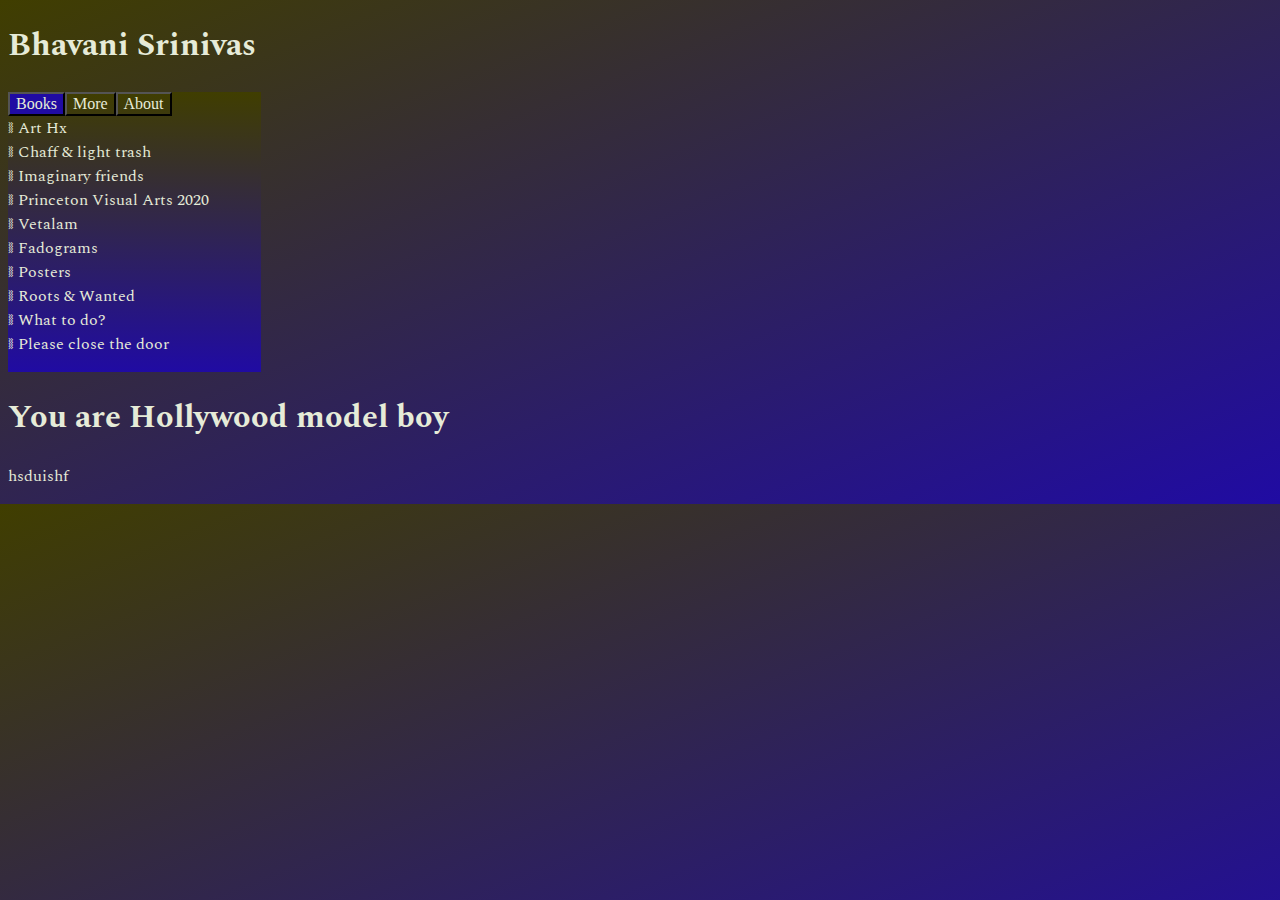
<file: draft.html>
<!DOCTYPE html>
<html lang="en" dir="ltr">
  <head>
    <meta charset="utf-8">
    <title>Bhavani Srinivas</title>
    <link rel="stylesheet" href="/draftstyles.css">
    <link rel="shortcut icon" href="/assets/favicon.jpg">
    <link rel="preconnect" href="https://fonts.gstatic.com">
    <link rel="preconnect" href="https://fonts.gstatic.com">
    <link href="https://fonts.googleapis.com/css2?family=Spectral:ital,wght@0,400;0,600;1,400;1,600&display=swap" rel="stylesheet">
  </head>
  <body>
<h1>Bhavani Srinivas</h1>
<div class="tab">
  <button class="tablinks" id="defaultOpen" onClick="openWorks(event, 'Books')">Books</button>
  <button class="tablinks" onClick="openWorks(event, 'More')">More</button>
  <button class="tablinks" onClick="openWorks(event, 'About')">About</button>
  <div class="tabcontent" id="Books">
    <p>⧚ Art Hx <br>
    ⧚ Chaff & light trash <br>
    ⧚ Imaginary friends <br>
    ⧚ Princeton Visual Arts 2020 <br>
    ⧚ Vetalam <br>
    ⧚ Fadograms <br>
    ⧚ Posters <br>
    ⧚ Roots & Wanted <br>
    ⧚ What to do? <br>
    ⧚ Please close the door <br></p>
  </div>
  <div class="tabcontent" id="More">
    <p>⧚ Chaff & light trash <br>
    ⧚ Imaginary friends <br>
    ⧚ Roots & Wanted <br>
    ⧚ What to do? <br></p>
  </div>
  <div class="tabcontent" id="About">
    <p>⧚ Chaff & light trash <br>
    ⧚ Imaginary friends <br>
    ⧚ Roots & Wanted <br>
    ⧚ What to do? <br></p>
  </div>
</div>
<p class="content">
<h1>You are Hollywood model boy</h1>
hsduishf
</p>
<script>
function openWorks(evt, worksName) {
  var i, tabcontent, tablinks;
  tabcontent = document.getElementsByClassName("tabcontent");
  for (i = 0; i < tabcontent.length; i++) {
   tabcontent[i].style.display = "none";
 }
 tablinks = document.getElementsByClassName("tablinks");
 for (i = 0; i < tablinks.length; i++) {
   tablinks[i].className = tablinks[i].className.replace(" active", "");
 }
 document.getElementById(worksName).style.display = "block";
 evt.currentTarget.className += " active";
}
document.getElementById("defaultOpen").click();

function myFunction() {
	var popup = document.getElementById("words");
	popup.classList.toggle("show");
}
</script>
  </body>
</html>
</file>
<file: draftstyles.css>
@charset "UTF-8";
/* CSS Document */

body {
  background-image: linear-gradient(to bottom right, #403e00, #200ba3);
  color: #e6ebd8;
  font-family: 'Spectral', serif;
  font-size: 1.0rem;
}
body a {
  font-weight: 600;
}
p {
  clear: both;
}
.tab {
  overflow: hidden;
  width: 20%;
  background-image: linear-gradient(to bottom, #403e00, #200ba3);
  position: sticky;
  top: 40px;
}
.tab button {
  background-color: transparent;
  float: left;
  cursor: pointer;
  color: #e6ebd8;
  font-family: 'Piazzolla', serif;
  font-size: 1.0rem;
}
.tab button:hover {
  background-color: #49074d;
}
.tab button.active {
  background-color: #200ba3;
}
.tab content {
  display: none;
}
.content {
  padding-left: 25%;
  padding-right: 25%;
  background-image: linear-gradient(to right, #200ba3, #403e00, #403e00, #403e00);
}
</file>
